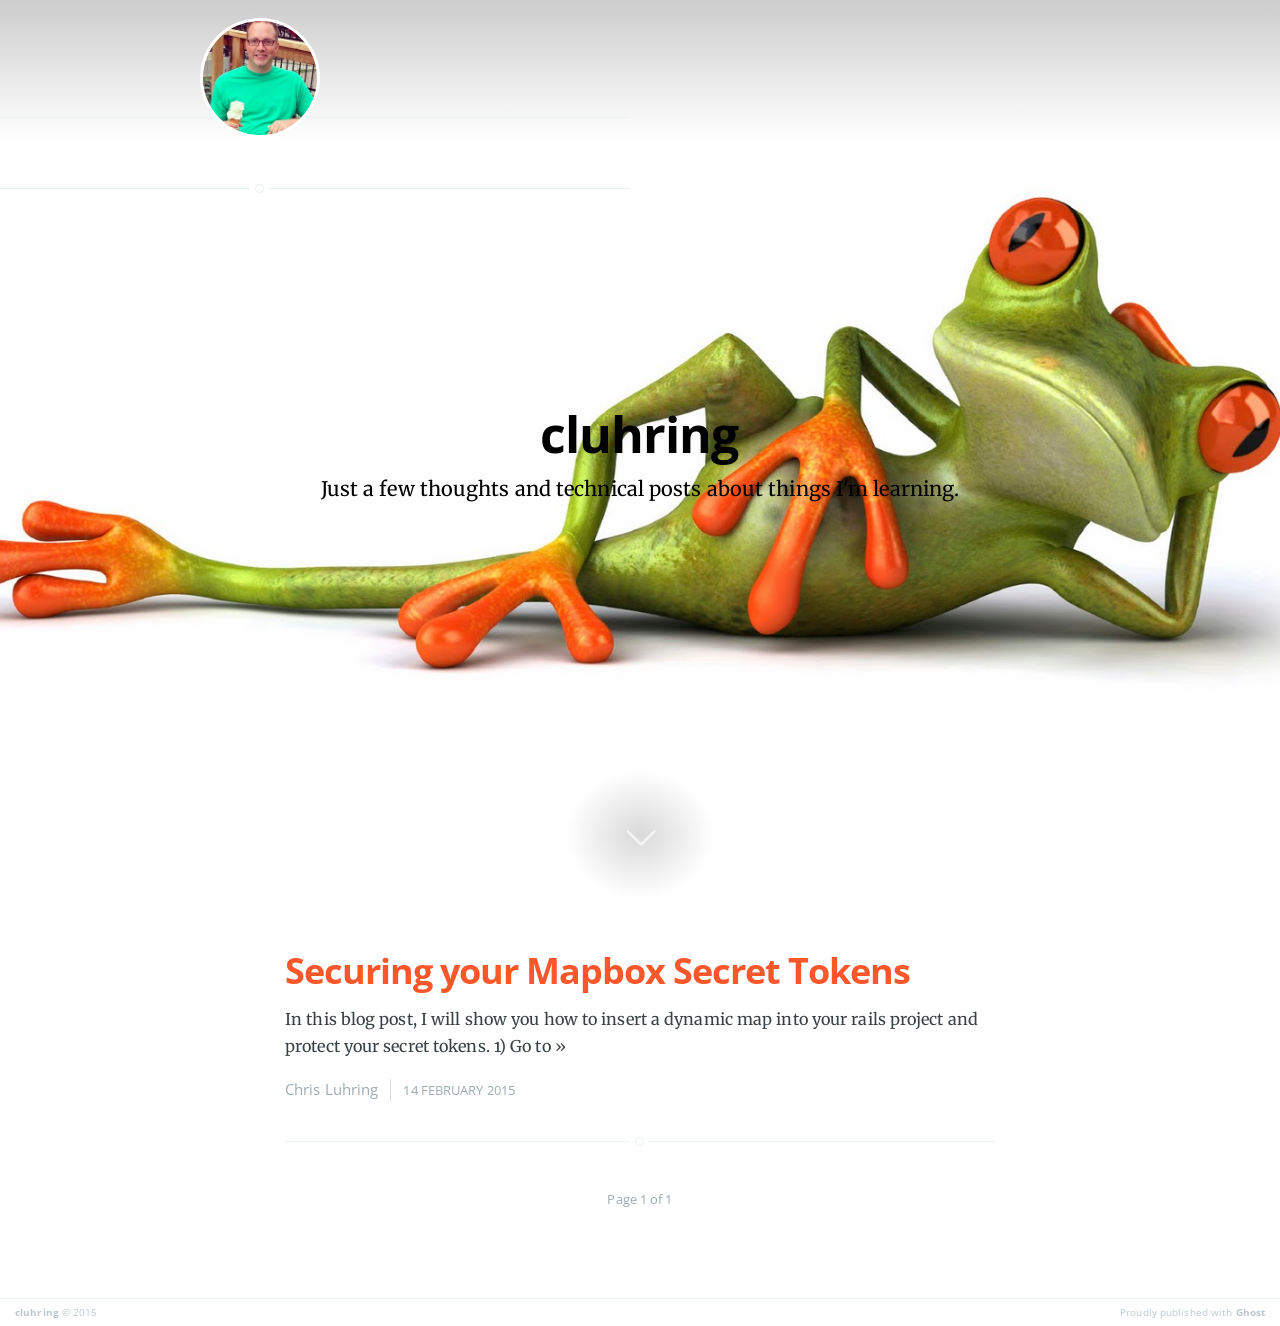
<file: index.html>
<head>
    <meta charset="utf-8">
    <meta http-equiv="X-UA-Compatible" content="IE=edge">

    <title>cluhring</title>
    <meta name="description" content="Just a few thoughts and technical posts about things I'm learning.">

    <meta name="HandheldFriendly" content="True">
    <meta name="viewport" content="width=device-width, initial-scale=1.0">

    <link rel="shortcut icon" href="favicon.ico">

    <link rel="stylesheet" type="text/css" href="assets/css/screen.css?v=af5983f78a">
    <link rel="stylesheet" type="text/css" href="http://fonts.googleapis.com/css?family=Merriweather:300,700,700italic,300italic%7COpen+Sans:700,400">

    <link rel="canonical" href="http://localhost:2368/">
    <meta name="generator" content="Ghost 0.5">
    <link rel="alternate" type="application/rss+xml" title="cluhring" href="http://localhost:2368/rss/">
</head>
<body class="home-template">

    
<header class="main-header " style="background-image: url(content/images/2015/03/frog.jpg)">
    <nav class="main-nav overlay clearfix">
      <section class="author-profile inner">
        <figure class=""><br>
        <!-- <a class="img blog-logo" href="https://github.com/cluhring"><img src="/content/images/2015/02/ICE-CREAM.jpeg" alt="Blog Logo" /></a> -->
        </figure>
      </section>
      <section class="author-profile inner">
        <figure class="author-image">
            <a class="img" style="background-image: url(content/images/2015/02/ICE-CREAM.jpeg)" href="https://github.com/cluhring"></a>
        </figure>
      </section>
    </nav>
    <div class="vertical">
        <div class="main-header-content inner">
            <h1 class="page-title">cluhring</h1>
            <h2 class="page-description">Just a few thoughts and technical posts about things I'm learning.</h2>
        </div>
    </div>
    <a class="scroll-down icon-arrow-left" href="index.html#content" data-offset="-45"><span class="hidden">Scroll Down</span></a>
</header>

<main id="content" class="content" role="main">

    <div class="extra-pagination inner">
        <nav class="pagination" role="navigation">
        <span class="page-number">Page 1 of 1</span>
    </nav>
    </div>
    
    <article class="post featured">
        <header class="post-header">
            <h2 class="post-title"><a href="2015/02/14/securing-your-mapbox-secret-tokens/">Securing your Mapbox Secret Tokens</a></h2>
        </header>
        <section class="post-excerpt">
            <p>In this blog post, I will show you how to insert a dynamic map into your rails project and protect your secret tokens. 1) Go to <a class="read-more" href="2015/02/14/securing-your-mapbox-secret-tokens/">»</a></p>
        </section>
        <footer class="post-meta">
            
            <a href="author/chris/">Chris Luhring</a>
            
            <time class="post-date" datetime="2015-02-14">14 February 2015</time>
        </footer>
    </article>
    
    <nav class="pagination" role="navigation">
        <span class="page-number">Page 1 of 1</span>
    </nav>

</main>


    <footer class="site-footer clearfix">
         <section class="copyright"><a href="index.html">cluhring</a> © 2015</section>
         <section class="poweredby">Proudly published with <a href="https://ghost.org">Ghost</a></section>
    </footer>

    <script src="public/jquery.js?v=af5983f78a"></script>

    <script type="text/javascript" src="assets/js/jquery.fitvids.js?v=af5983f78a"></script>
    <script type="text/javascript" src="assets/js/index.js?v=af5983f78a"></script>

</body>
</file>
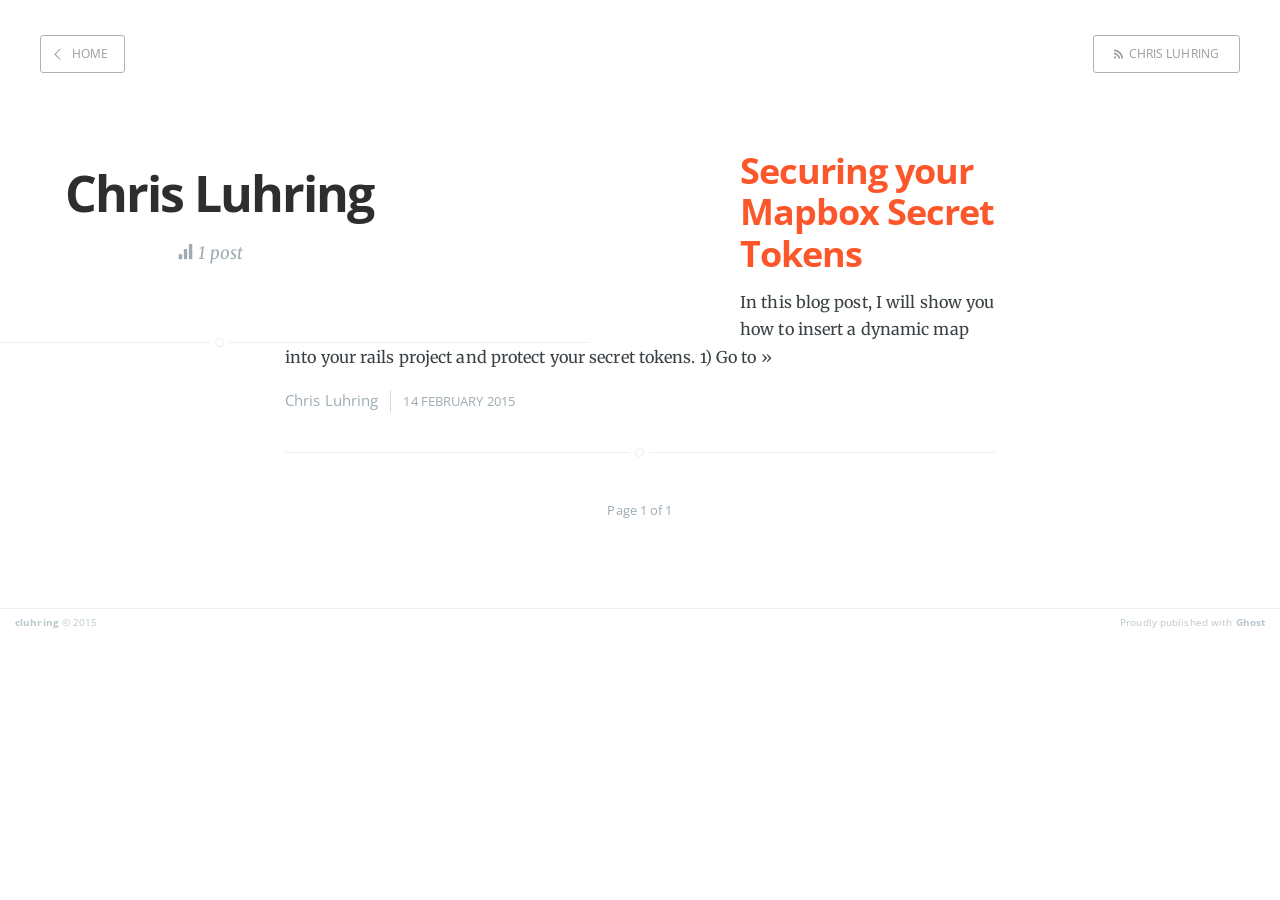
<file: author/chris/index.html>
<head>
    <meta charset="utf-8">
    <meta http-equiv="X-UA-Compatible" content="IE=edge">

    <title>Chris Luhring - cluhring</title>
    <meta name="description" content="">

    <meta name="HandheldFriendly" content="True">
    <meta name="viewport" content="width=device-width, initial-scale=1.0">

    <link rel="shortcut icon" href="../../favicon.ico">

    <link rel="stylesheet" type="text/css" href="../../assets/css/screen.css?v=af5983f78a">
    <link rel="stylesheet" type="text/css" href="http://fonts.googleapis.com/css?family=Merriweather:300,700,700italic,300italic%7COpen+Sans:700,400">

    <link rel="canonical" href="http://localhost:2368/author/chris/">
    <meta name="generator" content="Ghost 0.5">
    <link rel="alternate" type="application/rss+xml" title="cluhring" href="http://localhost:2368/rss/">
</head>
<body class="author-template author-chris">

    

    <header class="main-header author-head no-cover">
        <nav class="main-nav overlay clearfix">
            <a class="back-button icon-arrow-left" href="../../">Home</a>
            <a class="subscribe-button icon-feed" href="../../rss/index.rss">Chris Luhring</a>
        </nav>
    </header>

    <section class="author-profile inner">
        <h1 class="author-title">Chris Luhring</h1>
        <h2 class="author-bio"></h2>
        <div class="author-meta">
            
            
            <span class="author-stats"><i class="icon-stats"></i> 1 post</span>
        </div>
    </section>

<main class="content" role="main">

    <div class="extra-pagination inner">
        <nav class="pagination" role="navigation">
        <span class="page-number">Page 1 of 1</span>
    </nav>
    </div>
    
    <article class="post featured">
        <header class="post-header">
            <h2 class="post-title"><a href="../../2015/02/14/securing-your-mapbox-secret-tokens/">Securing your Mapbox Secret Tokens</a></h2>
        </header>
        <section class="post-excerpt">
            <p>In this blog post, I will show you how to insert a dynamic map into your rails project and protect your secret tokens. 1) Go to <a class="read-more" href="../../2015/02/14/securing-your-mapbox-secret-tokens/">»</a></p>
        </section>
        <footer class="post-meta">
            
            <a href="index.html">Chris Luhring</a>
            
            <time class="post-date" datetime="2015-02-14">14 February 2015</time>
        </footer>
    </article>
    
    <nav class="pagination" role="navigation">
        <span class="page-number">Page 1 of 1</span>
    </nav>

</main>


    <footer class="site-footer clearfix">
         <section class="copyright"><a href="../../">cluhring</a> © 2015</section>
         <section class="poweredby">Proudly published with <a href="https://ghost.org">Ghost</a></section>
    </footer>

    <script src="../../public/jquery.js?v=af5983f78a"></script>

    <script type="text/javascript" src="../../assets/js/jquery.fitvids.js?v=af5983f78a"></script>
    <script type="text/javascript" src="../../assets/js/index.js?v=af5983f78a"></script>

</body>
</file>
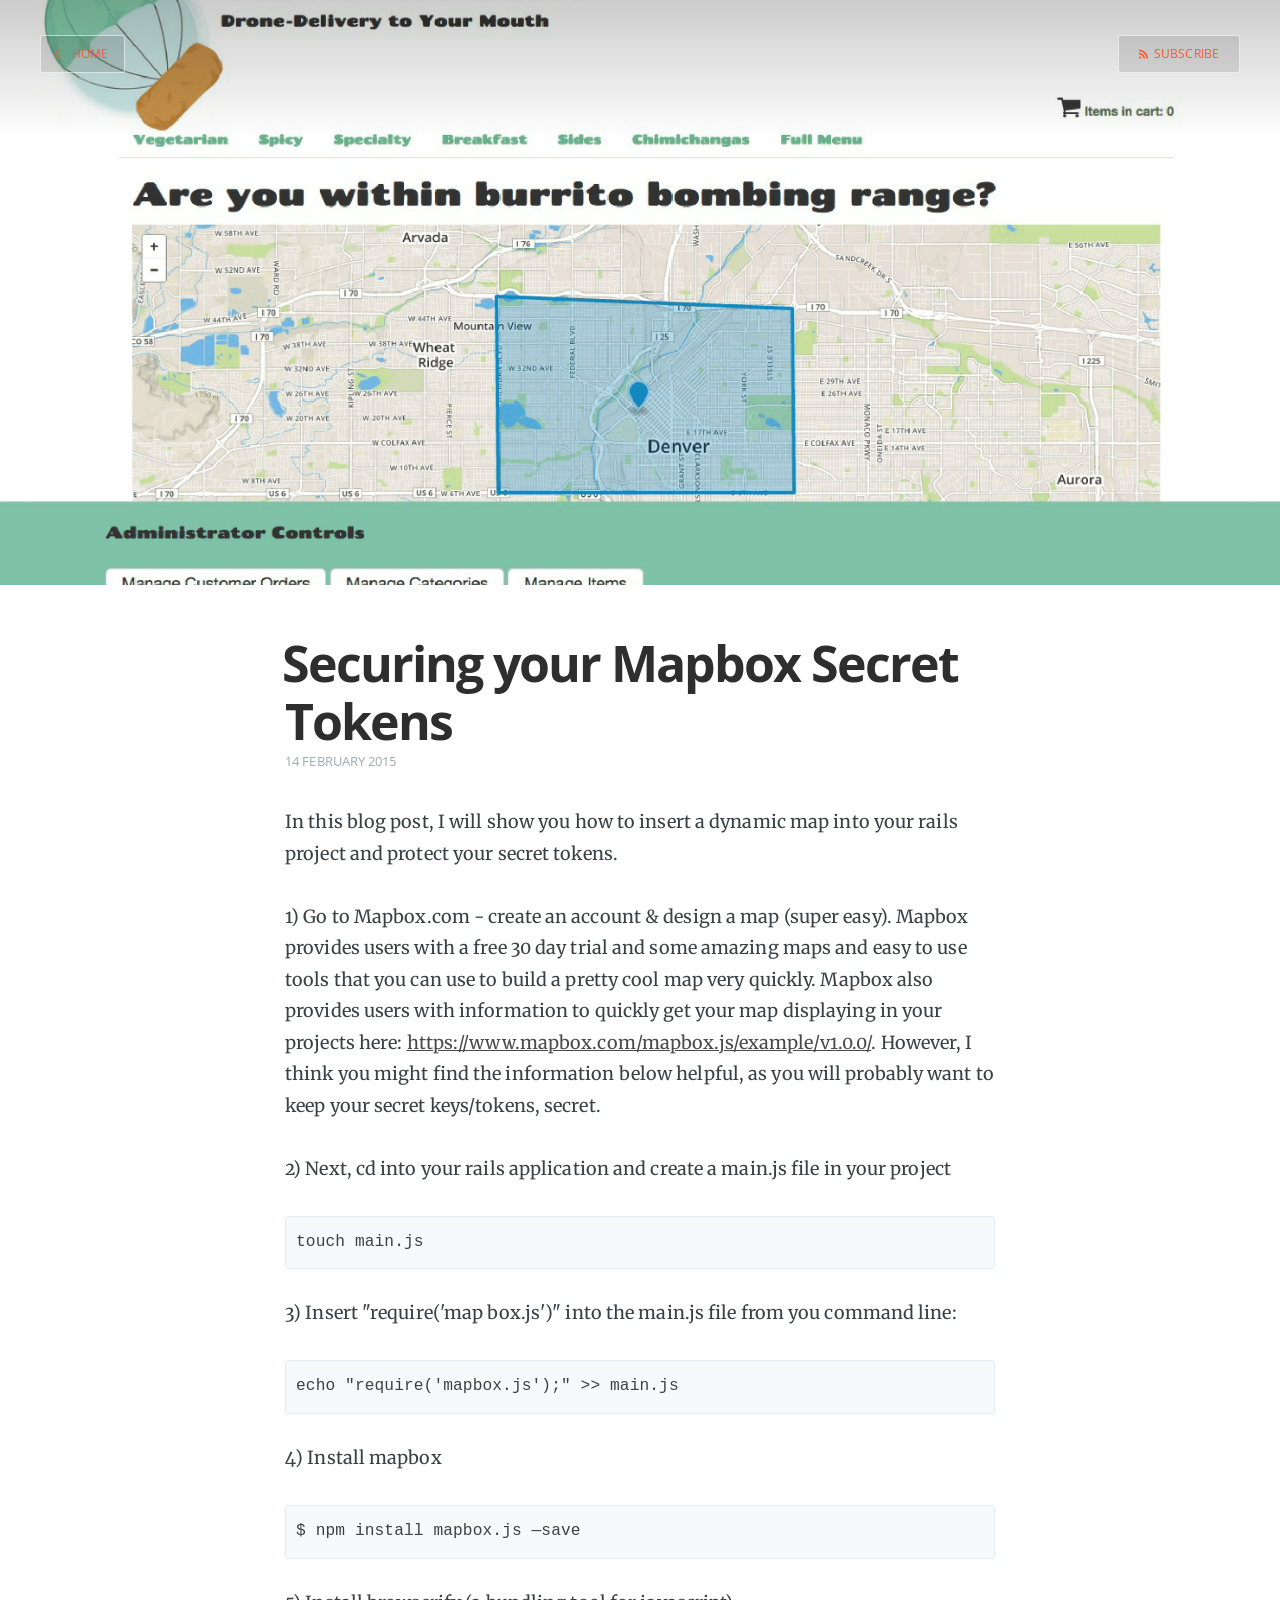
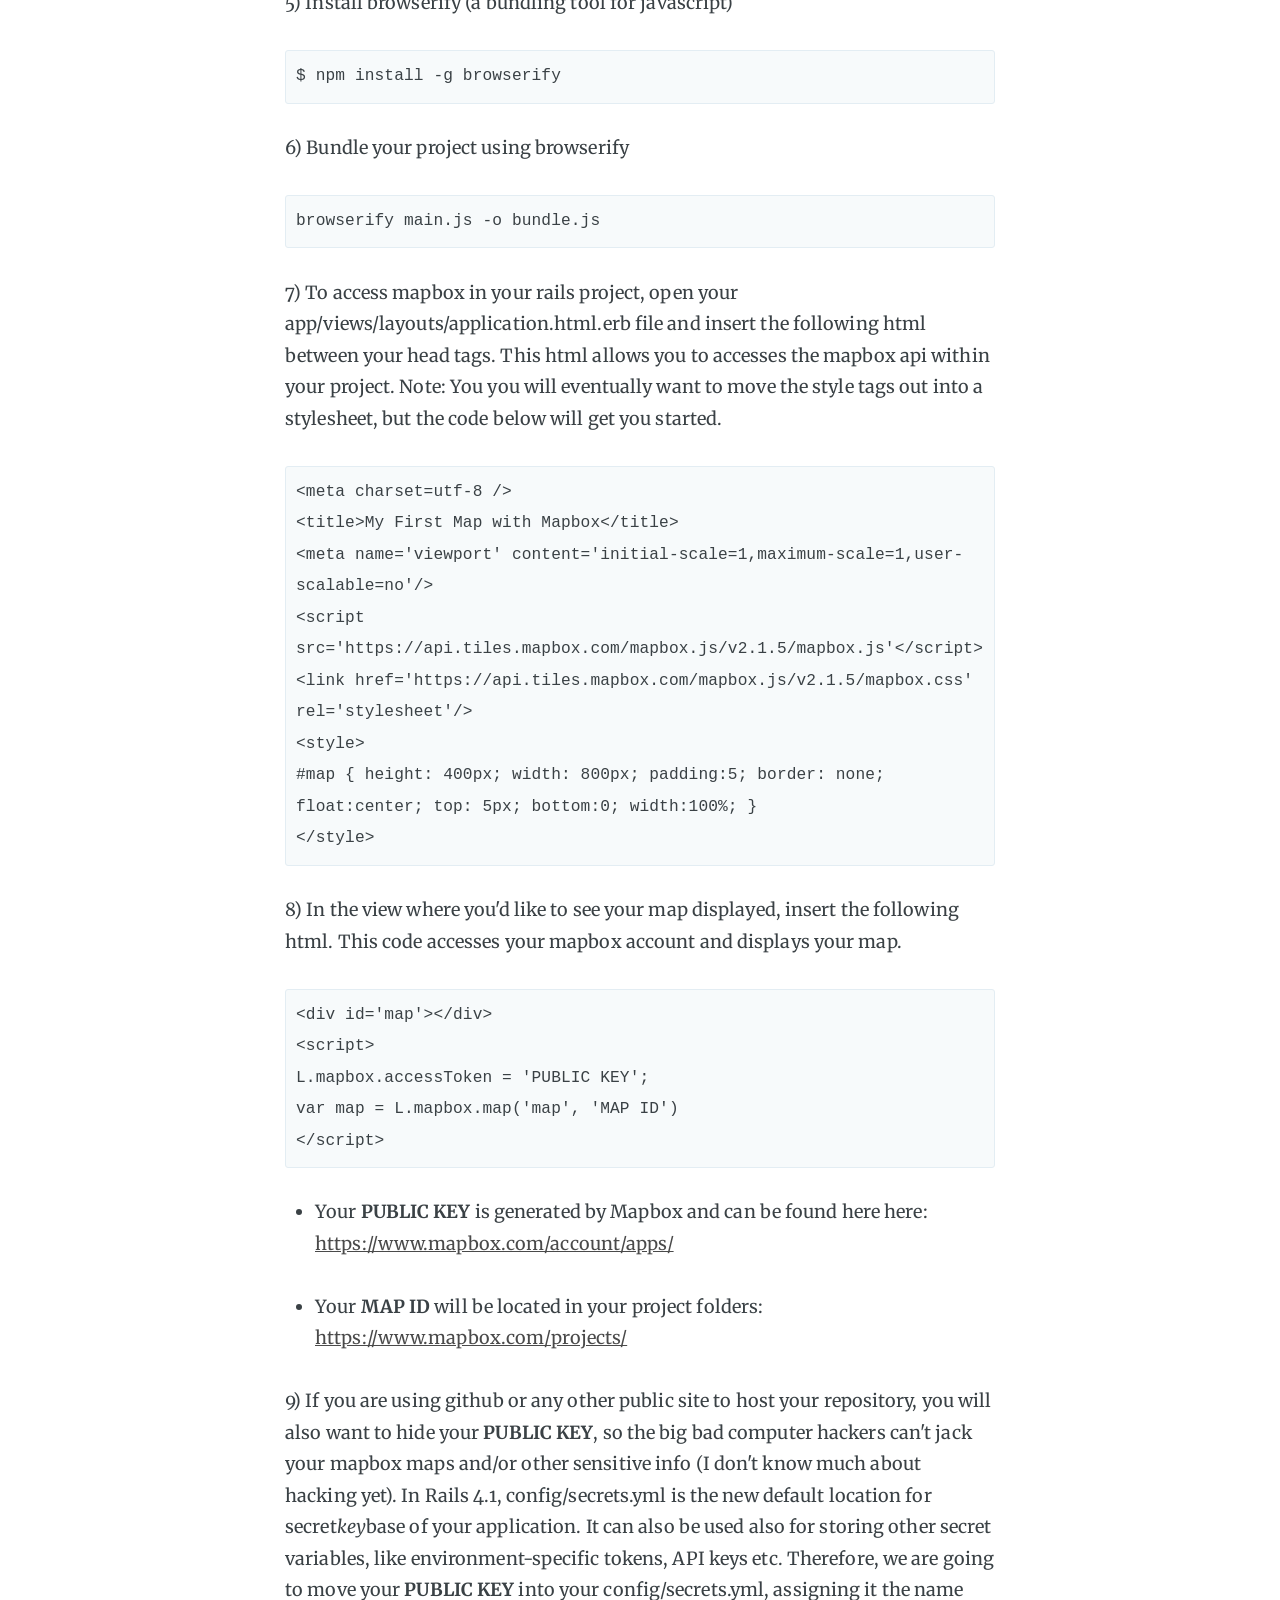
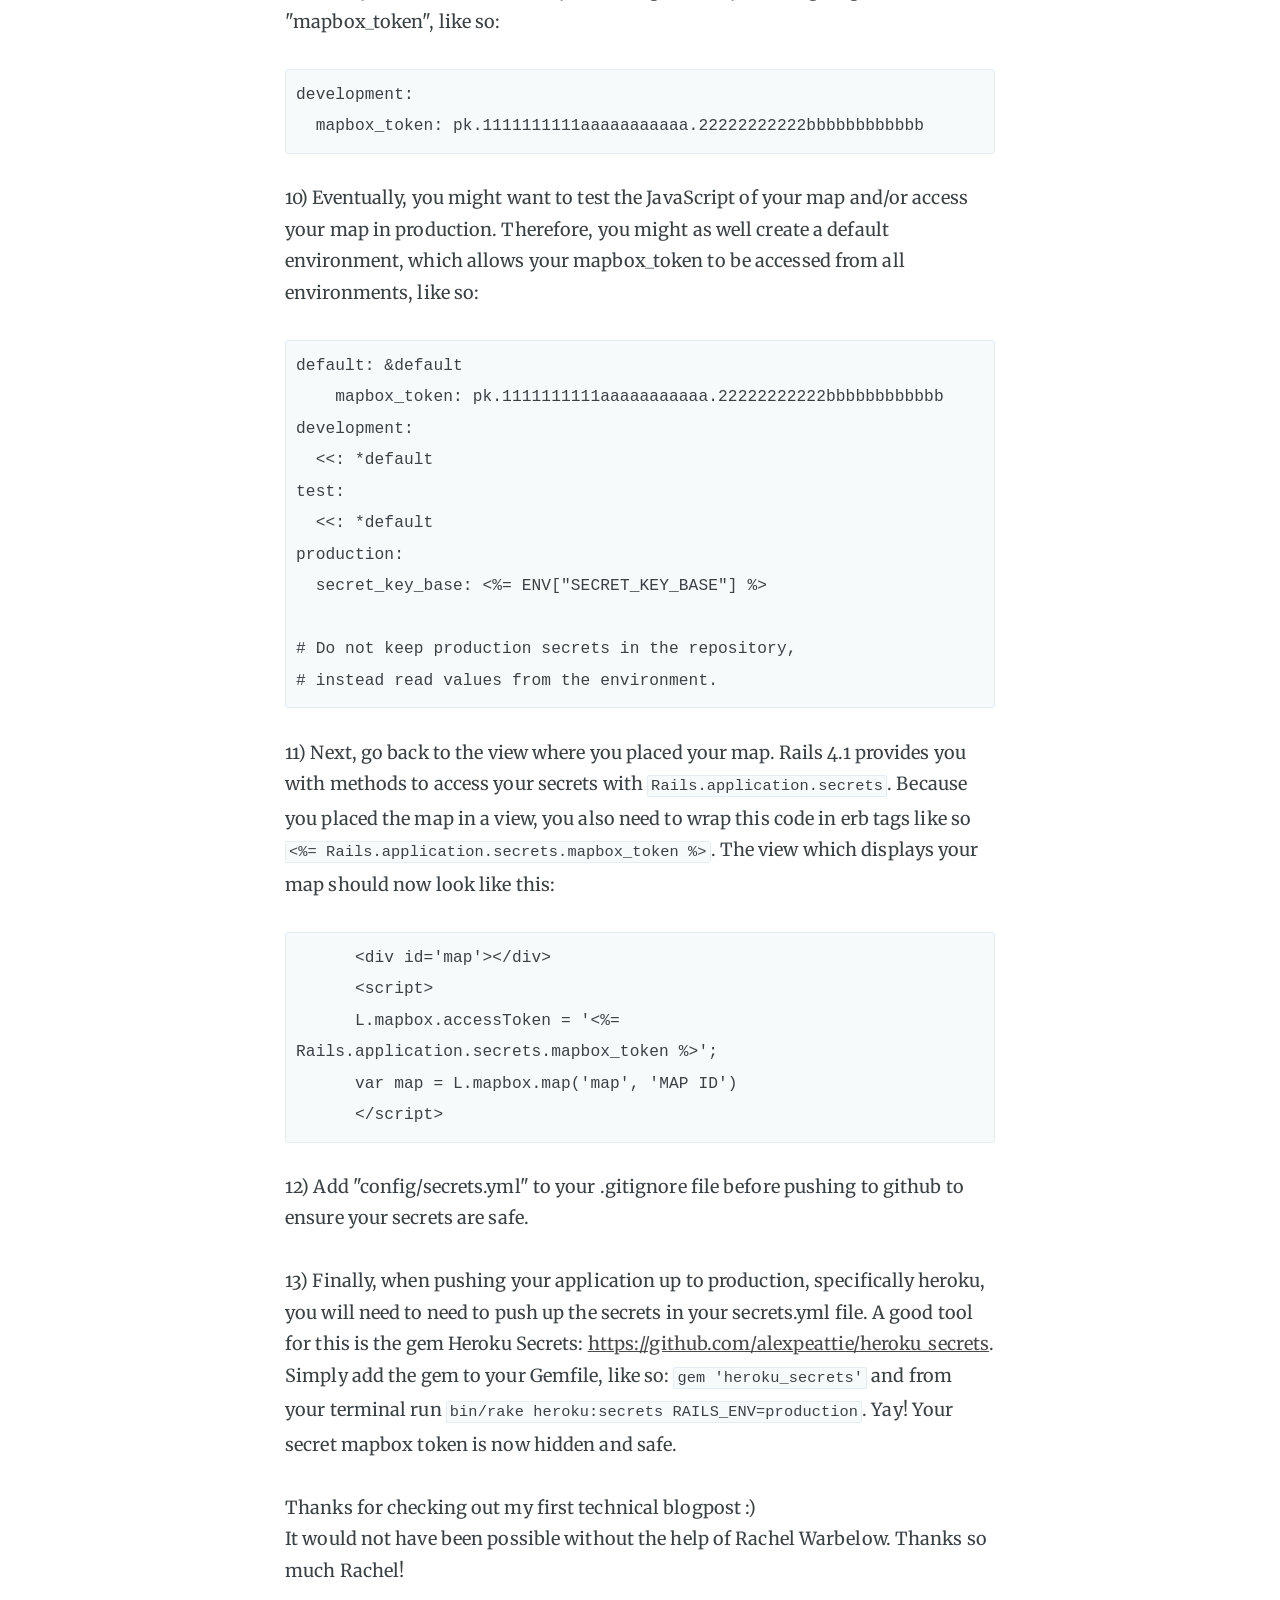
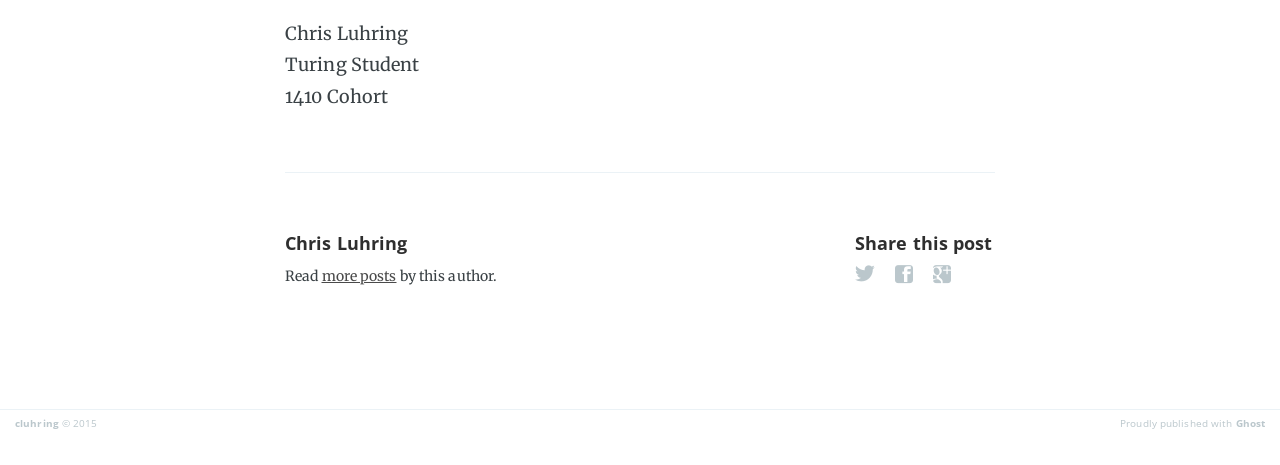
<file: 2015/02/14/securing-your-mapbox-secret-tokens/index.html>
<head>
    <meta charset="utf-8">
    <meta http-equiv="X-UA-Compatible" content="IE=edge">

    <title>Securing your Mapbox Secret Tokens</title>
    <meta name="description" content="">

    <meta name="HandheldFriendly" content="True">
    <meta name="viewport" content="width=device-width, initial-scale=1.0">

    <link rel="shortcut icon" href="../../../../favicon.ico">

    <link rel="stylesheet" type="text/css" href="../../../../assets/css/screen.css?v=af5983f78a">
    <link rel="stylesheet" type="text/css" href="http://fonts.googleapis.com/css?family=Merriweather:300,700,700italic,300italic%7COpen+Sans:700,400">

    <link rel="canonical" href="http://localhost:2368/2015/02/14/securing-your-mapbox-secret-tokens/">
    
    <meta property="og:site_name" content="cluhring">
    <meta property="og:type" content="article">
    <meta property="og:title" content="Securing your Mapbox Secret Tokens">
    <meta property="og:description" content="In this blog post, I will show you how to insert a dynamic map into your rails project and protect your secret tokens. 1) Go to Mapbox.com - create an account &amp;amp; design a map (super easy).  Mapbox provides...">
    <meta property="og:url" content="http://localhost:2368/2015/02/14/securing-your-mapbox-secret-tokens/">
    <meta property="og:image" content="http://localhost:2368/content/images/2015/02/burrito-bombers-home-1.png">
    <meta property="article:published_time" content="2015-02-15T00:47:00.000Z">
    <meta property="article:modified_time" content="2015-03-06T18:34:04.669Z">
    
    <meta name="twitter:card" content="summary_large_image">
    <meta name="twitter:title" content="Securing your Mapbox Secret Tokens">
    <meta name="twitter:description" content="In this blog post, I will show you how to insert a dynamic map into your rails project and protect your secret tokens. 1) Go to Mapbox.com - create an account &amp;amp; design a map (super easy).  Mapbox provides...">
    <meta name="twitter:url" content="http://localhost:2368/2015/02/14/securing-your-mapbox-secret-tokens/">
    <meta name="twitter:image:src" content="http://localhost:2368/content/images/2015/02/burrito-bombers-home-1.png">
    
    <script type="application/ld+json">
{
    "@context": "http://schema.org",
    "@type": "Article",
    "publisher": "cluhring",
    "author": {
        "@type": "Person",
        "name": "Chris Luhring",
        "url": "http://localhost:2368/author/chris",
        "sameAs": null
    },
    "headline": "Securing your Mapbox Secret Tokens",
    "url": "http://localhost:2368/2015/02/14/securing-your-mapbox-secret-tokens/",
    "datePublished": "2015-02-15T00:47:00.000Z",
    "dateModified": "2015-03-06T18:34:04.669Z",
    "image": "http://localhost:2368/content/images/2015/02/burrito-bombers-home-1.png",
    "description": "In this blog post, I will show you how to insert a dynamic map into your rails project and protect your secret tokens. 1) Go to Mapbox.com - create an account &amp;amp; design a map (super easy).  Mapbox provides..."
}
    </script>

    <meta name="generator" content="Ghost 0.5">
    <link rel="alternate" type="application/rss+xml" title="cluhring" href="http://localhost:2368/rss/">
</head>
<body class="post-template">

    


<header class="main-header post-head " style="background-image: url(../../../../content/images/2015/02/burrito-bombers-home-1.png)">
    <nav class="main-nav overlay clearfix">
        <a class="back-button icon-arrow-left" href="../../../../">Home</a>
        <a class="subscribe-button icon-feed" href="../../../../rss/index.rss">Subscribe</a>
    </nav>
</header>

<main class="content" role="main">

    <article class="post featured">

        <header class="post-header">
            <h1 class="post-title">Securing your Mapbox Secret Tokens</h1>
            <section class="post-meta">
                <time class="post-date" datetime="2015-02-14">14 February 2015</time> 
            </section>
        </header>

        <section class="post-content">
            <p>In this blog post, I will show you how to insert a dynamic map into your rails project and protect your secret tokens.</p>

<p>1) Go to Mapbox.com - create an account &amp; design a map (super easy).  Mapbox provides users with a free 30 day trial and some amazing maps and easy to use tools that you can use to build a pretty cool map very quickly. Mapbox also provides users with information to quickly get your map displaying in your projects here: <a href="https://www.mapbox.com/mapbox.js/example/v1.0.0/">https://www.mapbox.com/mapbox.js/example/v1.0.0/</a>. However, I think you might find the information below helpful, as you will probably want to keep your secret keys/tokens, secret.</p>

<p>2) Next, cd into your rails application and create a main.js file in your project  </p>

<pre><code>touch main.js  
</code></pre>

<p>3) Insert "require('map box.js')" into the main.js file from you command line:  </p>

<pre><code>echo "require('mapbox.js');" &gt;&gt; main.js  
</code></pre>

<p>4) Install mapbox  </p>

<pre><code>$ npm install mapbox.js —save
</code></pre>

<p>5) Install browserify (a bundling tool for javascript)  </p>

<pre><code>$ npm install -g browserify
</code></pre>

<p>6) Bundle your project using browserify  </p>

<pre><code>browserify main.js -o bundle.js  
</code></pre>

<p>7) To access mapbox in your rails project, open your app/views/layouts/application.html.erb file and insert the following html between your head tags.  This html allows you to accesses the mapbox api within your project. Note: You you will eventually want to move the style tags out into a stylesheet, but the code below will get you started.</p>

<pre><code>&lt;meta charset=utf-8 /&gt;  
&lt;title&gt;My First Map with Mapbox&lt;/title&gt;  
&lt;meta name='viewport' content='initial-scale=1,maximum-scale=1,user-scalable=no'/&gt;  
&lt;script src='https://api.tiles.mapbox.com/mapbox.js/v2.1.5/mapbox.js'&lt;/script&gt;  
&lt;link href='https://api.tiles.mapbox.com/mapbox.js/v2.1.5/mapbox.css' rel='stylesheet'/&gt;  
&lt;style&gt;  
#map { height: 400px; width: 800px; padding:5; border: none; float:center; top: 5px; bottom:0; width:100%; }
&lt;/style&gt;
</code></pre>

<p>8) In the view where you'd like to see your map displayed, insert the following html.  This code accesses your mapbox account and displays your map.</p>

<pre><code>&lt;div id='map'&gt;&lt;/div&gt;  
&lt;script&gt;  
L.mapbox.accessToken = 'PUBLIC KEY';  
var map = L.mapbox.map('map', 'MAP ID')  
&lt;/script&gt;  
</code></pre>

<ul>
<li><p>Your <strong>PUBLIC KEY</strong> is generated by Mapbox and can be found here here: <a href="https://www.mapbox.com/account/apps/">https://www.mapbox.com/account/apps/</a></p></li>
<li><p>Your <strong>MAP ID</strong> will be located in your project folders: <a href="https://www.mapbox.com/projects/">https://www.mapbox.com/projects/</a></p></li>
</ul>

<p>9) If you are using github or any other public site to host your repository, you will also want to hide your <strong>PUBLIC KEY</strong>, so the big bad computer hackers can't jack your mapbox maps and/or other sensitive info (I don't know much about hacking yet).  In Rails 4.1, config/secrets.yml is the new default location for secret<em>key</em>base of your application. It can also be used also for storing other secret variables, like environment-specific tokens, API keys etc.  Therefore, we are going to move your <strong>PUBLIC KEY</strong> into your config/secrets.yml, assigning it the name "mapbox_token", like so:</p>

<pre><code>development:  
  mapbox_token: pk.1111111111aaaaaaaaaaa.22222222222bbbbbbbbbbbb
</code></pre>

<p>10) Eventually, you might want to test the JavaScript of your map and/or access your map in production.  Therefore, you might as well create a default environment, which allows your mapbox_token to be accessed from all environments, like so:</p>

<pre><code>default: &amp;default  
    mapbox_token: pk.1111111111aaaaaaaaaaa.22222222222bbbbbbbbbbbb
development:  
  &lt;&lt;: *default
test:  
  &lt;&lt;: *default
production:  
  secret_key_base: &lt;%= ENV["SECRET_KEY_BASE"] %&gt;

# Do not keep production secrets in the repository,
# instead read values from the environment.
</code></pre>

<p>11) Next, go back to the view where you placed your map.  Rails 4.1 provides you with methods to access your secrets with <code>Rails.application.secrets</code>.  Because you placed the map in a view, you also need to wrap this code in erb tags like so <code>&lt;%= Rails.application.secrets.mapbox_token %&gt;</code>. The view which displays your map should now look like this:</p>

<pre><code>      &lt;div id='map'&gt;&lt;/div&gt;
      &lt;script&gt;
      L.mapbox.accessToken = '&lt;%= Rails.application.secrets.mapbox_token %&gt;';
      var map = L.mapbox.map('map', 'MAP ID')
      &lt;/script&gt;
</code></pre>

<p>12) Add "config/secrets.yml" to your .gitignore file before pushing to github to ensure your secrets are safe.</p>

<p>13) Finally, when pushing your application up to production, specifically heroku, you will need to need to push up the secrets in your secrets.yml file.  A good tool for this is the gem Heroku Secrets: <a href="https://github.com/alexpeattie/heroku_secrets">https://github.com/alexpeattie/heroku_secrets</a>.  Simply add the gem to your Gemfile, like so: <code>gem 'heroku_secrets'</code> and from your terminal run <code>bin/rake heroku:secrets RAILS_ENV=production</code>. Yay! Your secret mapbox token is now hidden and safe.  </p>

<p>Thanks for checking out my first technical blogpost :) <br>
It would not have been possible without the help of Rachel Warbelow.  Thanks so much Rachel!  </p>

<p>Chris Luhring <br>
Turing Student <br>
1410 Cohort</p>
        </section>

        <footer class="post-footer">



            <section class="author">
                <h4><a href="../../../../author/chris/">Chris Luhring</a></h4>

                    <p>Read <a href="../../../../author/chris/">more posts</a> by this author.</p>
                <div class="author-meta">
                    
                    
                </div>
            </section>


            <section class="share">
                <h4>Share this post</h4>
                <a class="icon-twitter" href="https://twitter.com/share?text=Securing%20your%20Mapbox%20Secret%20Tokens&amp;url=http://localhost:2368/2015/02/14/securing-your-mapbox-secret-tokens/" onclick="window.open(this.href, 'twitter-share', 'width=550,height=235');return false;">
                    <span class="hidden">Twitter</span>
                </a>
                <a class="icon-facebook" href="https://www.facebook.com/sharer/sharer.php?u=http://localhost:2368/2015/02/14/securing-your-mapbox-secret-tokens/" onclick="window.open(this.href, 'facebook-share','width=580,height=296');return false;">
                    <span class="hidden">Facebook</span>
                </a>
                <a class="icon-google-plus" href="https://plus.google.com/share?url=http://localhost:2368/2015/02/14/securing-your-mapbox-secret-tokens/" onclick="window.open(this.href, 'google-plus-share', 'width=490,height=530');return false;">
                    <span class="hidden">Google+</span>
                </a>
            </section>

        </footer>

    </article>

</main>



    <footer class="site-footer clearfix">
         <section class="copyright"><a href="../../../../">cluhring</a> © 2015</section>
         <section class="poweredby">Proudly published with <a href="https://ghost.org">Ghost</a></section>
    </footer>

    <script src="../../../../public/jquery.js?v=af5983f78a"></script>

    <script type="text/javascript" src="../../../../assets/js/jquery.fitvids.js?v=af5983f78a"></script>
    <script type="text/javascript" src="../../../../assets/js/index.js?v=af5983f78a"></script>

</body>
</file>
<file: assets/css/screen.css>
/* ==========================================================================
   Table of Contents
   ========================================================================== */

/*

    0.  Normalize
    1.  Icons
    2.  General
    3.  Utilities
    4.  General
    5.  Single Post
    6.  Tag Archive
    7.  Third Party Elements
    8.  Pagination
    9.  Footer
    10. Media Queries (Tablet)
    11. Media Queries (Mobile)
    12. Animations

*/

/* ==========================================================================
   0. Normalize.css v2.1.3 | MIT License | git.io/normalize | (minified)
   ========================================================================== */

article, aside, details,
figcaption, figure,
footer, header, hgroup,
main, nav, section,
summary { display: block; }
audio, canvas, video { display: inline-block; }
audio:not([controls]) { display: none; height: 0; }
[hidden], template { display: none; }
html {
   font-family: sans-serif;
   -ms-text-size-adjust: 100%;
   -webkit-text-size-adjust: 100%;
}
body { margin: 0; }
a { background: transparent; }
a:focus { outline: thin dotted; }
a:active, a:hover { outline: 0; }
h1 { font-size: 2em; margin: 0.67em 0; }
abbr[title] { border-bottom: 1px dotted; }
b, strong { font-weight: 700; }
dfn { font-style: italic; }
hr {
   -moz-box-sizing: content-box;
   box-sizing: content-box;
   height: 0;
}
mark { background: #FF0; color: #000; }
code, kbd, pre,
samp { font-family: monospace, serif; font-size: 1em; }
pre { white-space: pre-wrap; }
q { quotes: "\201C" "\201D" "\2018" "\2019"; }
small { font-size: 80%; }
sub, sup {
   font-size: 75%;
   line-height: 0;
   position: relative;
   vertical-align: baseline;
}
sup { top: -0.5em; }
sub { bottom: -0.25em; }
img { border: 0; }
svg:not(:root) { overflow: hidden; }
figure { margin: 0; }
fieldset {
   border: 1px solid #c0c0c0;
   margin: 0 2px;
   padding: 0.35em 0.625em 0.75em;
}
legend { border: 0; padding: 0; }
button, input, select,
textarea { font-family: inherit; font-size: 100%; margin: 0; }
button, input { line-height: normal; }
button, select { text-transform: none; }
button, html input[type="button"],
input[type="reset"], input[type="submit"] {
   -webkit-appearance: button;
   cursor: pointer;
}
button[disabled], html input[disabled] { cursor: default; }
input[type="checkbox"],
input[type="radio"] { box-sizing: border-box; padding: 0; }
input[type="search"] {
   -webkit-appearance: textfield;
   -moz-box-sizing: content-box;
   -webkit-box-sizing: content-box;
   box-sizing: content-box;
}
input[type="search"]::-webkit-search-cancel-button,
input[type="search"]::-webkit-search-decoration { -webkit-appearance: none; }
button::-moz-focus-inner,
input::-moz-focus-inner { border: 0; padding: 0; }
textarea { overflow: auto; vertical-align: top; }
table { border-collapse: collapse; border-spacing: 0; }


/* ==========================================================================
   1. Icons - Sets up the icon font and respective classes
   ========================================================================== */

/* Import the font file with the icons in it */
@font-face {
    font-family: "casper-icons";
    src:url("../fonts/casper-icons.eot");
    src:url("../fonts/casper-icons.eot?") format("embedded-opentype"),
        url("../fonts/casper-icons.woff") format("woff"),
        url("../fonts/casper-icons.ttf") format("truetype"),
        url("../fonts/casper-icons.svg") format("svg");
    font-weight: normal;
    font-style: normal;
}

/* Apply these base styles to all icons */
[class^="icon-"]:before, [class*=" icon-"]:before {
    font-family: "casper-icons", "Open Sans", sans-serif;
    speak: none;
    font-style: normal;
    font-weight: normal;
    font-variant: normal;
    text-transform: none;
    line-height: 1;
    text-decoration: none !important;
    -webkit-font-smoothing: antialiased;
    -moz-osx-font-smoothing: grayscale;
}

/* Each icon is created by inserting the correct character into the
   content of the :before pseudo element. Like a boss. */
.icon-ghost:before {
    content: "\f600";
}
.icon-feed:before {
    content: "\f601";
}
.icon-twitter:before {
    content: "\f602";
    font-size: 1.1em;
}
.icon-google-plus:before {
    content: "\f603";
}
.icon-facebook:before {
    content: "\f604";
}
.icon-arrow-left:before {
    content: "\f605";
}
.icon-stats:before {
    content: "\f606";
}
.icon-location:before {
    content: "\f607";
    margin-left: -3px; /* Tracking fix */
}
.icon-link:before {
    content: "\f608";
}


/* ==========================================================================
   2. General - Setting up some base styles
   ========================================================================== */

html {
    height: 100%;
    max-height: 100%;
    font-size: 62.5%;
    -webkit-tap-highlight-color: rgba(0, 0, 0, 0);
}

body {
    height: 100%;
    max-height: 100%;
    font-family: "Merriweather", serif;
    letter-spacing: 0.01rem;
    font-size: 1.8rem;
    line-height: 1.75em;
    color: #3A4145;
    -webkit-font-feature-settings: 'kern' 1;
    -moz-font-feature-settings: 'kern' 1;
    -o-font-feature-settings: 'kern' 1;
}

::-moz-selection {
    background: #D6EDFF;
}

::selection {
    background: #D6EDFF;
}

h1, h2, h3,
h4, h5, h6 {
    -webkit-font-feature-settings: 'dlig' 1, 'liga' 1, 'lnum' 1, 'kern' 1;
    -moz-font-feature-settings: 'dlig' 1, 'liga' 1, 'lnum' 1, 'kern' 1;
    -o-font-feature-settings: 'dlig' 1, 'liga' 1, 'lnum' 1, 'kern' 1;
    color: #2E2E2E;
    line-height: 1.15em;
    margin: 0 0 0.4em 0;
    font-family: "Open Sans", sans-serif;
}

h1 {
    font-size: 5rem;
    letter-spacing: -2px;
    text-indent: -3px;
}

h2 {
    font-size: 3.6rem;
    letter-spacing: -1px;
}

h3 {
    font-size: 3rem;
}

h4 {
    font-size: 2.5rem;
}

h5 {
    font-size: 2rem;
}

h6 {
    font-size: 2rem;
}

a {
    color: #4A4A4A;
    transition: color ease 0.3s;
}

a:hover {
    color: #111;
}

p, ul, ol, dl {
    -webkit-font-feature-settings: 'liga' 1, 'onum' 1, 'kern' 1;
    -moz-font-feature-settings: 'liga' 1, 'onum' 1, 'kern' 1;
    -o-font-feature-settings: 'liga' 1, 'onum' 1, 'kern' 1;
    margin: 0 0 1.75em 0;
}

ol, ul {
    padding-left: 3rem;
}

ol ol, ul ul,
ul ol, ol ul {
    margin: 0 0 0.4em 0;
    padding-left: 2em;
}

dl dt {
    float: left;
    width: 180px;
    overflow: hidden;
    clear: left;
    text-align: right;
    text-overflow: ellipsis;
    white-space: nowrap;
    font-weight: 700;
    margin-bottom: 1em;
}

dl dd {
    margin-left: 200px;
    margin-bottom: 1em
}

li {
    margin: 0.4em 0;
}

li li {
    margin: 0;
}

hr {
    display: block;
    height: 1px;
    border: 0;
    border-top: #EFEFEF 1px solid;
    margin: 3.2em 0;
    padding: 0;
}

blockquote {
    -moz-box-sizing: border-box;
    box-sizing: border-box;
    margin: 1.75em 0 1.75em -2.2em;
    padding: 0 0 0 1.75em;
    border-left: #4A4A4A 0.4em solid;
}

blockquote p {
    margin: 0.8em 0;
    font-style: italic;
}

blockquote small {
    display: inline-block;
    margin: 0.8em 0 0.8em 1.5em;
    font-size: 0.9em;
    color: #CCC;
}

blockquote small:before { content: "\2014 \00A0"; }

blockquote cite {
    font-weight: 700;
}

blockquote cite a { font-weight: normal; }

mark {
    background-color: #FFC336;
}

code, tt {
    padding: 1px 3px;
    font-family: Inconsolata, monospace, sans-serif;
    font-size: 0.85em;
    white-space: pre-wrap;
    border: #E3EDF3 1px solid;
    background: #F7FAFB;
    border-radius: 2px;
}

pre {
    -moz-box-sizing: border-box;
    box-sizing: border-box;
    margin: 0 0 1.75em 0;
    border: #E3EDF3 1px solid;
    width: 100%;
    padding: 10px;
    font-family: Inconsolata, monospace, sans-serif;
    font-size: 0.9em;
    white-space: pre;
    overflow: auto;
    background: #F7FAFB;
    border-radius: 3px;
}

pre code, tt {
    font-size: inherit;
    white-space: -moz-pre-wrap;
    white-space: pre-wrap;
    background: transparent;
    border: none;
    padding: 0;
}

kbd {
    display: inline-block;
    margin-bottom: 0.4em;
    padding: 1px 8px;
    border: #CCC 1px solid;
    color: #666;
    text-shadow: #FFF 0 1px 0;
    font-size: 0.9em;
    font-weight: 700;
    background: #F4F4F4;
    border-radius: 4px;
    box-shadow:
        0 1px 0 rgba(0, 0, 0, 0.2),
        0 1px 0 0 #fff inset;
}

table {
    -moz-box-sizing: border-box;
    box-sizing: border-box;
    margin: 1.75em 0;
    width: 100%;
    max-width: 100%;
    background-color: transparent;
}

table th,
table td {
    padding: 8px;
    line-height: 20px;
    text-align: left;
    vertical-align: top;
    border-top: #EFEFEF 1px solid;
}

table th { color: #000; }

table caption + thead tr:first-child th,
table caption + thead tr:first-child td,
table colgroup + thead tr:first-child th,
table colgroup + thead tr:first-child td,
table thead:first-child tr:first-child th,
table thead:first-child tr:first-child td {
    border-top: 0;
}

table tbody + tbody { border-top: #EFEFEF 2px solid; }

table table table { background-color: #FFF; }

table tbody > tr:nth-child(odd) > td,
table tbody > tr:nth-child(odd) > th {
    background-color: #F6F6F6;
}

table.plain tbody > tr:nth-child(odd) > td,
table.plain tbody > tr:nth-child(odd) > th {
   background: transparent;
}

iframe, .fluid-width-video-wrapper {
    display: block;
    margin: 1.75em 0;
}

/* When a video is inside the fitvids wrapper, drop the
margin on the iframe, cause it breaks stuff. */
.fluid-width-video-wrapper iframe {
    margin: 0;
}


/* ==========================================================================
   3. Utilities - These things get used a lot
   ========================================================================== */

/* Clears shit */
.clearfix:before,
.clearfix:after {
    content: " ";
    display: table;
}
.clearfix:after { clear: both; }
.clearfix { *zoom: 1; }

/* Hides shit */
.hidden {
    text-indent: -9999px;
    visibility: hidden;
    display: none;
}

/* Creates a responsive wrapper that makes our content scale nicely */
.inner {
    position: relative;
    width: 80%;
    max-width: 710px;
    margin: 0 auto;
}

/* Centres vertically yo. (IE8+) */
.vertical {
    display: table-cell;
    vertical-align: middle;
}


/* ==========================================================================
   4. General - The main styles for the the theme
   ========================================================================== */

/* Big cover image on the home page */
.main-header {
    position: relative;
    display: table;
    width: 100%;
    height: 100%;
    margin-bottom: 5rem;
    text-align: center;
    background: #222 no-repeat center center;
    background-size: cover;
    overflow: hidden;
}

.main-header .inner {
    width: 80%;
}

.main-nav {
    position: relative;
    padding: 35px 40px;
    margin: 0 0 30px 0;
}

.main-nav a {
    text-decoration: none;
    font-family: 'Open Sans', sans-serif;
}

/* Create a bouncing scroll-down arrow on homepage with cover image */
.scroll-down {
    display: block;
    position: absolute;
    z-index: 100;
    bottom: 45px;
    left: 50%;
    margin-left: -16px;
    width: 34px;
    height: 34px;
    font-size: 34px;
    text-align: center;
    text-decoration: none;
    color: rgba(255,255,255,0.7);
    -webkit-transform: rotate(-90deg);
    transform: rotate(-90deg);
    -webkit-animation: bounce 4s 2s infinite;
    animation: bounce 4s 2s infinite;
}

/* Stop it bouncing and increase contrast when hovered */
.scroll-down:hover {
    color: #fff;
    -webkit-animation: none;
    animation: none;
}

/* Put a semi-opaque radial gradient behind the icon to make it more visible
   on photos which happen to have a light background. */
.home-template .main-header:after {
    display: block;
    content: " ";
    width: 150px;
    height: 130px;
    border-radius: 100%;
    position: absolute;
    bottom: 0;
    left: 50%;
    margin-left: -75px;
    background: -moz-radial-gradient(center, ellipse cover,  rgba(0,0,0,0.15) 0%, rgba(0,0,0,0) 70%, rgba(0,0,0,0) 100%);
    background: -webkit-gradient(radial, center center, 0px, center center, 100%, color-stop(0%,rgba(0,0,0,0.15)), color-stop(70%,rgba(0,0,0,0)), color-stop(100%,rgba(0,0,0,0)));
    background: -webkit-radial-gradient(center, ellipse cover,  rgba(0,0,0,0.15) 0%,rgba(0,0,0,0) 70%,rgba(0,0,0,0) 100%);
    background: radial-gradient(ellipse at center,  rgba(0,0,0,0.15) 0%,rgba(0,0,0,0) 70%,rgba(0,0,0,0) 100%);
}

/* Hide when there's no cover image or on page2+ */
.no-cover .scroll-down,
.no-cover.main-header:after,
.archive-template .scroll-down,
.archive-template .main-header:after {
    display: none
}

/* Appears in the top right corner of your home page */
.blog-logo {
    display: block;
    float: left;
    background: none !important;
    border: none !important;
}

.blog-logo img {
    -webkit-box-sizing: border-box;
    -moz-box-sizing: border-box;
    box-sizing: border-box;
    display: block;
    height: 38px;
    padding: 1px 0 5px 0;
    width: auto;
}

.back-button {
    -webkit-box-sizing: border-box;
    -moz-box-sizing: border-box;
    box-sizing: border-box;
    display: inline-block;
    float: left;
    height: 38px;
    padding: 0 15px 0 10px;
    border: transparent 1px solid;
    color: #9EABB3;
    text-align: center;
    font-size: 12px;
    text-transform: uppercase;
    line-height: 35px;
    border-radius: 3px;
    background: rgba(0,0,0,0.1);
    transition: all ease 0.3s;
}
.back-button:before {
    position: relative;
    bottom: -2px;
    font-size: 13px;
    line-height: 0;
    margin-right: 8px;
}

.subscribe-button {
    -webkit-box-sizing: border-box;
    -moz-box-sizing: border-box;
    box-sizing: border-box;
    display: inline-block;
    float: right;
    height: 38px;
    padding: 0 20px;
    border: transparent 1px solid;
    color: #9EABB3;
    text-align: center;
    font-size: 12px;
    text-transform: uppercase;
    line-height: 35px;
    white-space: nowrap;
    border-radius: 3px;
    background: rgba(0,0,0,0.1);
    transition: all ease 0.3s;
}
.subscribe-button:before {
    font-size: 9px;
    margin-right: 6px;
}

/* Special styles when overlaid on an image*/
.main-nav.overlay {
    position: absolute;
    top: 0;
    left: 0;
    right: 0;
    height: 70px;
    border: none;
    background: -moz-linear-gradient(top, rgba(0,0,0,0.2) 0%, rgba(0,0,0,0) 100%);
    background: -webkit-gradient(linear, left top, left bottom, color-stop(0%,rgba(0,0,0,0.2)), color-stop(100%,rgba(0,0,0,0)));
    background: -webkit-linear-gradient(top, rgba(0,0,0,0.2) 0%,rgba(0,0,0,0) 100%);
    background: linear-gradient(to bottom, rgba(0,0,0,0.2) 0%,rgba(0,0,0,0) 100%);
}
.no-cover .main-nav.overlay,
.no-cover .back-button,
.no-cover .subscribe-button {
    background: none;
}

.main-nav.overlay a {
    color: #FC572A;
}

.main-nav.overlay .back-button,
.main-nav.overlay .subscribe-button {
    border-color: rgba(255,255,255,0.6);
}

.main-nav.overlay a:hover {
    color: #222;
    border-color: #fff;
    background: center top;
    transition: all 0.1s ease;
}

/* Add a border to the buttons on hover */
.back-button:hover,
.subscribe-button:hover {0-
    border-color: #bfc8cd;
    color: #9EABB3;
}

/* The details of your blog. Defined in ghost/settings/ */
.page-title {
    margin: 10px 0 10px 0;
    font-size: 5rem;
    letter-spacing: -1px;
    font-weight: 700;
    font-family: "Open Sans", sans-serif;
    color: #000000;
}

.author-profile {
  float: left;
  left: -150px;
}

.page-description {
    margin: 0;
    font-size: 2rem;
    line-height: 1.5em;
    font-weight: 400;
    font-family: "Merriweather", serif;
    letter-spacing: 0.01rem;
    color: #000000;
}

.no-cover.main-header {
    min-height: 160px;
    max-height: 40%;
    background: #f5f8fa;
}

.no-cover .page-title {
    color: rgba(0,0,0,0.8);
}

.no-cover .page-description {
    color: rgba(0,0,0,0.5);
}

.no-cover .main-nav.overlay .back-button,
.no-cover .main-nav.overlay .subscribe-button {
    color: rgba(0,0,0,0.4);
    border-color: rgba(0,0,0,0.3);
}

/* Add subtle load-in animation for content on the home page */
.home-template .page-title {
    -webkit-animation: fade-in-down 0.6s;
    animation: fade-in-down 0.6s;
    -webkit-animation-delay: 0.2s;
    animation-delay: 0.2s;
}
.home-template .page-description {
    -webkit-animation: fade-in-down 0.9s;
    animation: fade-in-down 0.9s;
    -webkit-animation-delay: 0.1s;
    animation-delay: 0.1s;
}

/* Every post, on every page, gets this style on its <article> tag */
.post {
    position: relative;
    width: 80%;
    max-width: 710px;
    margin: 4rem auto;
    padding-bottom: 4rem;
    border-bottom: #EBF2F6 1px solid;
    word-break: break-word;
    hyphens: auto;
}

/* Add a little circle in the middle of the border-bottom on our .post
   just for the lolz and stylepoints. */
.post:after {
    display: block;
    content: "";
    width: 7px;
    height: 7px;
    border: #E7EEF2 1px solid;
    position: absolute;
    bottom: -5px;
    left: 50%;
    margin-left: -5px;
    background: #FFF;
    -webkit-border-radius: 100%;
    -moz-border-radius: 100%;
    border-radius: 100%;
    box-shadow: #FFF 0 0 0 5px;
}

body:not(.post-template) .post-title {
    font-size: 3.6rem;
}

.post-title a {
    text-decoration: none;
    color: #FC572A;
}

.post-excerpt p {
    margin: 0;
    font-size: 0.9em;
    line-height: 1.7em;
}

.read-more {
    text-decoration: none;
}

.post-meta {
    display: block;
    margin: 1.75rem 0 0 0;
    font-family: "Open Sans", sans-serif;
    font-size: 1.5rem;
    line-height: 2.2rem;
    color: #9EABB3;
}

.author-thumb {
    width: 24px;
    height: 24px;
    float: left;
    margin-right: 9px;
    border-radius: 100%;
}

.post-meta a {
    color: #9EABB3;
    text-decoration: none;
}

.post-meta a:hover {
    text-decoration: underline;
}

.user-meta {
    position: relative;
    padding: 0.3rem 40px 0 100px;
    min-height: 77px;
}

.post-date {
    display: inline-block;
    margin-left: 8px;
    padding-left: 12px;
    border-left: #d5dbde 1px solid;
    text-transform: uppercase;
    font-size: 1.3rem;
    white-space: nowrap;
}

.user-image {
    position: absolute;
    top: 0;
    left: 0;
}

.user-name {
    display: block;
    font-weight: 700;
}

.user-bio {
    display: block;
    max-width: 440px;
    font-size: 1.4rem;
    line-height: 1.5em;
}

.publish-meta {
    position: absolute;
    top: 0;
    right: 0;
    padding: 4.3rem 0 4rem 0;
    text-align: right;
}

.publish-heading {
    display: block;
    font-weight: 700;
}

.publish-date {
    display: block;
    font-size: 1.4rem;
    line-height: 1.5em;
}


/* ==========================================================================
   5. Single Post - When you click on an individual post
   ========================================================================== */

.post-template .post-header {
   margin-bottom: 3.4rem;
}

.post-template .post-title {
    margin-bottom: 0;
}

.post-template .post-meta {
    margin: 0;
}

.post-template .post-date {
    padding: 0;
    margin: 0;
    border: none;
}

/* Stop .full-img from creating horizontal scroll - slight hack due to
   imperfections with browser width % calculations and rounding */
.post-template .content {
    overflow: hidden;
}

/* Tweak the .post wrapper style */
.post-template .post {
    margin-top: 0;
    border-bottom: none;
    padding-bottom: 0;
}

/* Kill that stylish little circle that was on the border, too */
.post-template .post:after {
    display: none;
}

/* Keep images centred and within the bounds of the post-width */
.post-content img {
    display: block;
    max-width: 100%;
    height: auto;
    margin: 0 auto;
    padding: 0.6em 0;
}

/* Break out larger images to be wider than the main text column
   the class is applied with jQuery */
.post-content .full-img {
    width: 126%;
    max-width: none;
    margin: 0 -13%;
}

/* The author credit area after the post */
.post-footer {
    position: relative;
    margin: 6rem 0 0 0;
    padding: 6rem 0 0 0;
    border-top: #EBF2F6 1px solid;
}

.post-footer h4 {
    font-size: 1.8rem;
    margin: 0;
}

.post-footer p {
    margin: 1rem 0;
    font-size: 1.4rem;
    line-height: 1.75em;
}

/* list of author links - location / url */
.author-meta {
    padding: 0;
    margin: 0;
    list-style: none;
    font-size: 1.4rem;
    line-height: 1;
    font-style: italic;
    color: #9EABB3;
}

.author-meta a {
    color: #9EABB3;
}
.author-meta a:hover {
    color: #111;
}

/* Create some space to the right for the share links */
.post-footer .author {
    margin-right: 180px;
}

.post-footer h4 a {
    color: #2e2e2e;
    text-decoration: none;
}

.post-footer h4 a:hover {
    text-decoration: underline;
}

/* Drop the share links in the space to the right.
   Doing it like this means it's easier for the author bio
   to be flexible at smaller screen sizes while the share
   links remain at a fixed width the whole time */
.post-footer .share {
    position: absolute;
    top: 6rem;
    right: 0;
    width: 140px;
}

.post-footer .share a {
    font-size: 1.8rem;
    display: inline-block;
    margin: 1rem 1.6rem 1.6rem 0;
    color: #BBC7CC;
    text-decoration: none;
}

.post-footer .share a:hover {
    color: #50585D;
}

/* The subscribe icon on the footer */
.subscribe {
    width: 28px;
    height: 28px;
    position: absolute;
    top: -14px;
    left: 50%;
    margin-left: -15px;
    border: #EBF2F6 1px solid;
    text-align: center;
    line-height: 2.4rem;
    border-radius: 50px;
    background: #FFF;
    transition: box-shadow 0.5s;
}

/* The RSS icon, inserted via icon font */
.subscribe:before {
    color: #D2DEE3;
    font-size: 10px;
    position: absolute;
    top: 2px;
    left: 9px;
    font-weight: 700;
    transition: color 0.5s ease;
}

/* Add a box shadow to on hover */
.subscribe:hover {
    box-shadow: rgba(0,0,0,0.05) 0 0 0 3px;
    transition: box-shadow 0.25s;
}

.subscribe:hover:before {
    color: #50585D;
}

/* CSS tooltip saying "Subscribe!" - initially hidden */
.tooltip {
    opacity: 0;
    display: block;
    width: 53px;
    padding: 4px 8px 5px 8px;
    position:absolute;
    top: -23px;
    left: -21px;
    color: rgba(255,255,255,0.9);
    font-size: 1.1rem;
    line-height: 1em;
    text-align: center;
    background: #50585D;
    border-radius: 20px;
    box-shadow: 0 1px 4px rgba(0,0,0,0.1);
    transition: opacity 0.3s ease, top 0.3s ease;
}

/* The little chiclet arrow under the tooltip, pointing down */
.tooltip:after {
    content: " ";
    border-width: 5px 5px 0 5px;
    border-style: solid;
    border-color: #50585D transparent;
    display: block;
    position: absolute;
    bottom: -4px;
    left: 50%;
    margin-left: -5px;
    z-index: 220;
    width: 0;
}

/* On hover, show the tooltip! */
.subscribe:hover .tooltip {
    opacity: 1;
    top: -33px;
}

/* ==========================================================================
   6. Author profile
   ========================================================================== */

.post-head.main-header {
    height: 65%;
    min-height: 180px;
}

.no-cover.post-head.main-header {
    height: 85px;
    min-height: 0;
    margin-bottom: 0;
    background: transparent;
}

.tag-head.main-header {
    height: 40%;
    min-height: 180px;
}

.author-head.main-header {
    height: 40%;
    min-height: 180px;
}

.no-cover.author-head.main-header {
    height: 10%;
    min-height: 100px;
    background: transparent;
}

.author-profile {
    padding: 0 15px 5rem 15px;
    border-bottom: #EBF2F6 1px solid;
    text-align: center;
}

/* Add a little circle in the middle of the border-bottom */
.author-profile:after {
    display: block;
    content: "";
    width: 7px;
    height: 7px;
    border: #E7EEF2 1px solid;
    position: absolute;
    bottom: -5px;
    left: 50%;
    margin-left: -5px;
    background: #FFF;
    -webkit-border-radius: 100%;
    -moz-border-radius: 100%;
    border-radius: 100%;
    box-shadow: #FFF 0 0 0 5px;
}

.author-image {
    -webkit-box-sizing: border-box;
    -moz-box-sizing: border-box;
    box-sizing: border-box;
    display: block;
    position: absolute;
    top: -40px;
    left: 50%;
    margin-left: -40px;
    width: 80px;
    height: 80px;
    border-radius: 100%;
    overflow: hidden;
    padding: 6px;
    background: #fff;
    z-index: 2;
    box-shadow: #E7EEF2 0 0 0 1px;
}

.author-image .img {
    position: relative;
    display: block;
    width: 100%;
    height: 100%;
    background-size: cover;
    background-position: center center;
    border-radius: 100%;
}

.author-profile .author-image {
    position: relative;
    left: auto;
    top: auto;
    width: 120px;
    height: 120px;
    padding: 3px;
    margin: -100px auto 0 auto;
    box-shadow: none;
}

.author-title {
    margin: 1.5rem 0 1rem;
}

.author-bio {
    font-size: 1.8rem;
    line-height: 1.5em;
    font-weight: 200;
    color: #50585D;
    letter-spacing: 0;
    text-indent: 0;
}

.author-meta {
    margin: 1.6rem 0;
}
/* Location, website, and link */
.author-profile .author-meta {
    margin: 2rem 0;
    font-family: "Merriweather", serif;
    letter-spacing: 0.01rem;
    font-size: 1.7rem;
}
.author-meta span {
    display: inline-block;
    margin: 0 2rem 1rem 0;
    word-wrap: break-word;
}
.author-meta a {
    text-decoration: none;
}

/* Turn off meta for page2+ to make room for extra
   pagination prev/next links */
.archive-template .author-profile .author-meta {
    display: none;
}

/* ==========================================================================
   7. Third Party Elements - Embeds from other services
   ========================================================================== */

/* Github */
.gist table {
    margin: 0;
    font-size: 1.4rem;
}
.gist .line-number {
    min-width: 25px;
    font-size: 1.1rem;
}

/* Pastebin */
.content .embedPastebin {
    margin-bottom: 1.75em;
}

/* ==========================================================================
   8. Pagination - Tools to let you flick between pages
   ========================================================================== */

/* The main wrapper for our pagination links */
.pagination {
    position: relative;
    width: 80%;
    max-width: 710px;
    margin: 4rem auto;
    font-family: "Open Sans", sans-serif;
    font-size: 1.3rem;
    color: #9EABB3;
    text-align: center;
}

.pagination a {
    color: #9EABB3;
    transition: all 0.2s ease;
}

/* Push the previous/next links out to the left/right */
.older-posts,
.newer-posts {
    position: absolute;
    display: inline-block;
    padding: 0 15px;
    border: #bfc8cd 1px solid;
    text-decoration: none;
    border-radius: 4px;
    transition: border ease 0.3s;
}

.older-posts {
    right: 0;
}

.page-number {
    display: inline-block;
    padding: 2px 0;
    min-width: 100px;
}

.newer-posts {
    left: 0;
}

.older-posts:hover,
.newer-posts:hover {
    color: #889093;
    border-color: #98a0a4;
}

.extra-pagination {
    display: none;
    border-bottom: #EBF2F6 1px solid;
}
.extra-pagination:after {
    display: block;
    content: "";
    width: 7px;
    height: 7px;
    border: #E7EEF2 1px solid;
    position: absolute;
    bottom: -5px;
    left: 50%;
    margin-left: -5px;
    background: #FFF;
    -webkit-border-radius: 100%;
    -moz-border-radius: 100%;
    border-radius: 100%;
    box-shadow: #FFF 0 0 0 5px;
}
.extra-pagination .pagination {
    width: auto;
}

/* On page2+ make all the headers smaller */
.archive-template .main-header {
    max-height: 30%;
}

/* On page2+ show extra pagination controls at the top of post list */
.archive-template .extra-pagination {
    display: block;
}


/* ==========================================================================
   9. Footer - The bottom of every page
   ========================================================================== */

.site-footer {
    position: relative;
    margin: 8rem 0 0 0;
    padding: 0.5rem 15px;
    border-top: #EBF2F6 1px solid;
    font-family: "Open Sans", sans-serif;
    font-size: 1rem;
    line-height: 1.75em;
    color: #BBC7CC;
}

.site-footer a {
    color: #BBC7CC;
    text-decoration: none;
    font-weight: bold;
}

.site-footer a:hover {
    color: #50585D;
}

.poweredby {
    display: block;
    width: 45%;
    float: right;
    text-align: right;
}

.copyright {
    display: block;
    width: 45%;
    float: left;
}


/* ==========================================================================
   10. Media Queries - Smaller than 900px
   ========================================================================== */

@media only screen and (max-width: 900px) {

    .main-nav {
        padding: 15px;
    }

    blockquote {
        margin-left: 0;
    }

    .main-header {
        -webkit-box-sizing: border-box;
        -moz-box-sizing: border-box;
        box-sizing: border-box;
        height: auto;
        min-height: 240px;
        height: 60%;
        padding: 15% 0;
    }

    .scroll-down,
    .home-template .main-header:after { display: none; }

    .archive-template .main-header {
        min-height: 180px;
        padding: 10% 0;
    }

    .blog-logo img {
        padding: 4px 0;
    }

    .page-title {
        font-size: 4rem;
        letter-spacing: -1px;
    }

    .page-description {
        font-size: 1.8rem;
        line-height: 1.5em;
    }

    .post {
        font-size: 0.95em
    }

    body:not(.post-template) .post-title {
        font-size: 3.2rem;
    }

    hr {
        margin: 2.4em 0;
    }

    ol, ul {
        padding-left: 2em;
    }

    h1 {
        font-size: 4.5rem;
        text-indent: -2px;
    }

    h2 {
        font-size: 3.6rem;
    }

    h3 {
        font-size: 3.1rem;
    }

    h4 {
        font-size: 2.5rem;
    }

    h5 {
        font-size: 2.2rem;
    }

    h6 {
        font-size: 1.8rem;
    }

    .author-profile {
        padding-bottom: 4rem;
    }

    .author-profile .author-bio {
        font-size: 1.6rem;
    }

    .author-meta span {
        display: block;
        margin: 1.5rem 0;
    }
    .author-profile .author-meta span {
        font-size: 1.6rem;
    }

    .post-head.main-header {
        height:45%;
    }

    .tag-head.main-header,
    .author-head.main-header {
        height: 30%;
    }

    .no-cover.post-head.main-header {
        height: 55px;
        padding: 0;
    }

    .no-cover.author-head.main-header {
        padding: 0;
    }

}


/* ==========================================================================
   11. Media Queries - Smaller than 500px
   ========================================================================== */

@media only screen and (max-width: 500px) {

    .main-header {
        margin-bottom: 15px;
        height: 40%;
    }

    .no-cover.main-header {
        height: 30%;
    }

    .archive-template .main-header {
        max-height: 20%;
        min-height: 160px;
        padding: 10% 0;
    }

    .main-nav {
        padding: 0;
        margin-bottom: 2rem;
        border-bottom: #e0e4e7 1px solid;
    }

    .blog-logo {
        padding: 10px 10px;
    }

    .blog-logo img {
        height: 26px;
    }

    .back-button,
    .subscribe-button {
        height: 44px;
        line-height: 41px;
        border-radius: 0;
        color: #2e2e2e;
        background: transparent;
    }
    .back-button:hover,
    .subscribe-button:hover {
        border-color: #ebeef0;
        color: #2e2e2e;
        background: #ebeef0;
    }

    .back-button {
        padding: 0 15px 0 10px;
    }

    .subscribe-button {
        padding: 0 12px;
    }

    .main-nav.overlay a:hover {
        color: #fff;
        border-color: transparent;
        background: transparent;
    }

    .no-cover .main-nav.overlay {
        background: none;
    }
    .no-cover .main-nav.overlay .back-button,
    .no-cover .main-nav.overlay .subscribe-button {
        border: none;
    }

    .main-nav.overlay .back-button,
    .main-nav.overlay .subscribe-button {
        border-color: transparent;
    }

    .blog-logo img {
        max-height: 80px;
    }

    .inner,
    .pagination {
        width: auto;
        margin: 2rem auto;
    }

    .post {
        width: auto;
        margin-top: 2rem;
        margin-bottom: 2rem;
        margin-left: 16px;
        margin-right: 16px;
        padding-bottom: 2rem;
        line-height: 1.65em;
    }

    .post-date {
        display: none;
    }

    .post-template .post-header {
        margin-bottom: 2rem;
    }

    .post-template .post-date {
        display: inline-block;
    }

    hr {
        margin: 1.75em 0;
    }

    p, ul, ol, dl {
        font-size: 0.95em;
        margin: 0 0 2.5rem 0;
    }

    .page-title {
        font-size: 3rem;
    }

    .post-excerpt p {
        font-size: 0.85em;
    }

    .page-description {
        font-size: 1.6rem;
    }

    h1, h2, h3,
    h4, h5, h6 {
        margin: 0 0 0.3em 0;
    }

    h1 {
        font-size: 2.8rem;
        letter-spacing: -1px;
    }

    h2 {
        font-size: 2.4rem;
        letter-spacing: 0;
    }

    h3 {
        font-size: 2.1rem;
    }

    h4 {
        font-size: 1.9rem;
    }

    h5 {
        font-size: 1.8rem;
    }

    h6 {
        font-size: 1.8rem;
    }

    body:not(.post-template) .post-title {
        font-size: 2.5rem;
    }

    .post-template .post {
        padding-bottom: 0;
        margin-bottom: 0;
    }

    .post-template .site-footer {
        margin-top: 0;
    }

    .post-content img {
        padding: 0;
    }

    .post-content .full-img {
        width: auto;
        width: calc(100% + 32px); /* expand with to image + margins */
        margin: 0 -16px; /* get rid of margins */
        min-width: 0;
        max-width: 112%; /* fallback when calc doesn't work */
    }

    .post-meta {
        font-size: 1.3rem;
        margin-top: 1rem;
    }

    .post-footer {
        padding: 5rem 0 3rem 0;
        text-align: center;
    }

    .post-footer .author {
        margin: 0 0 2rem 0;
        padding: 0 0 1.6rem 0;
        border-bottom: #EBF2F6 1px dashed;
    }

    .post-footer .share {
        position: static;
        width: auto;
    }

    .post-footer .share a {
        margin: 1.4rem 0.8rem 0 0.8rem;
    }

    .author-meta li {
        float: none;
        margin: 0;
        line-height: 1.75em;
    }

    .author-meta li:before {
        display: none;
    }

    .older-posts,
    .newer-posts {
        position: static;
        margin: 10px 0;
    }

    .page-number {
        display: block;
    }

    .site-footer {
        margin-top: 3rem;
    }

    .author-profile {
        padding-bottom: 2rem;
    }

    .post-head.main-header {
        height: 30%;
    }

    .tag-head.main-header,
    .author-head.main-header {
        height: 20%;
    }

    .author-profile .author-image {
        margin-top: -70px;
    }

    .author-profile .author-meta span {
        font-size: 1.4rem;
    }

    .archive-template .main-header .page-description {
        display: none;
    }

}


/* ==========================================================================
   12. Animations
   ========================================================================== */

/* Used to fade in title/desc on the home page */
@-webkit-keyframes fade-in-down {
    0% {
        opacity: 0;
        -webkit-transform: translateY(-10px);
        transform: translateY(-10px);
    }
    100% {
        opacity: 1;
        -webkit-transform: translateY(0);
        transform: translateY(0);
    }
}
@keyframes fade-in-down {
    0% {
        opacity: 0;
        -webkit-transform: translateY(-10px);
        transform: translateY(-10px);
    }
    100% {
        opacity: 1;
        -webkit-transform: translateY(0);
        transform: translateY(0);
    }
}

/* Used to bounce .scroll-down on home page */
@-webkit-keyframes bounce {
    0%, 10%, 25%, 40%, 50% {
        -webkit-transform: translateY(0) rotate(-90deg);
                transform: translateY(0) rotate(-90deg);
    }
    20% {
        -webkit-transform: translateY(-10px) rotate(-90deg);
                transform: translateY(-10px) rotate(-90deg);
    }
    30% {
        -webkit-transform: translateY(-5px) rotate(-90deg);
                transform: translateY(-5px) rotate(-90deg);
    }
}
@keyframes bounce {
    0%, 20%, 50%, 80%, 100% {
        -webkit-transform: translateY(0) rotate(-90deg);
                transform: translateY(0) rotate(-90deg);
    }
    40% {
        -webkit-transform: translateY(-10px) rotate(-90deg);
                transform: translateY(-10px) rotate(-90deg);
    }
    60% {
        -webkit-transform: translateY(-5px) rotate(-90deg);
                transform: translateY(-5px) rotate(-90deg);
    }
}


/* ==========================================================================
   End of file. Animations should be the last thing here. Do not add stuff
   below this point, or it will probably fuck everything up.
   ========================================================================== */
</file>
